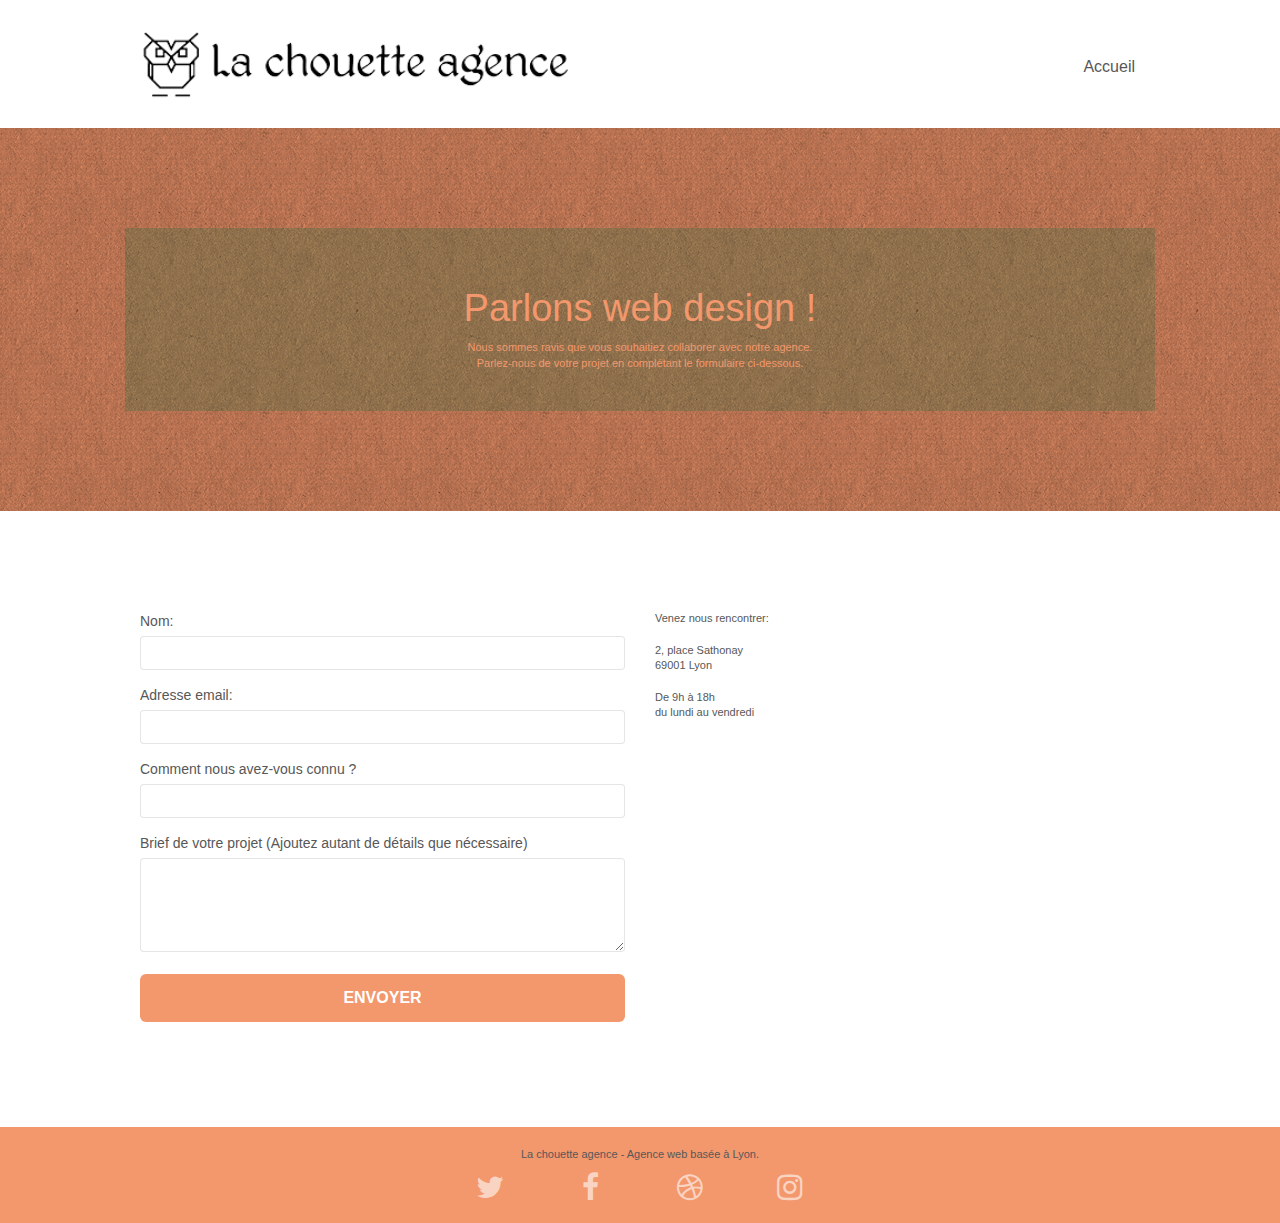
<file: contact.html>
<!doctype html>
<html lang="fr">
    <head>
        <meta charset="utf-8">
        <title>Contact la chouette agence à Lyon</title>
        <meta
            name="description"
            content="Contactez La chouette Agence, agence de webdesign à Lyon">
        <meta
            name="viewport"
            content="width=device-width, initial-scale=1.0, viewport-fit=cover">
        <link rel="shortcut icon" type="image/png" href="favicon.jpg">

        <link rel="stylesheet" type="text/css" href="./css/bootstrap.css">
        <link rel="stylesheet" type="text/css" href="style.css">
        <link rel="stylesheet" type="text/css" href="./css/font-awesome.css">
        <link rel="stylesheet" type="text/css" href="./css/et-line.css">

       <!-- Global site tag (gtag.js) - Google Analytics -->
        <script
            async="async"
            src="https://www.googletagmanager.com/gtag/js?id=G-LPLM6TRTV5"></script>
        <script>
            window.dataLayer = window.dataLayer || [];
            function gtag() {
                dataLayer.push(arguments);
            }
            gtag("js", new Date());
            gtag("config", "G-LPLM6TRTV5");
        </script>
        <!-- Analytics END -->
    </head>

    <body>
        <!-- Principal conteneur -->
        <main class="page-container">

            <!-- bloc-0 -->
            <section class="bloc bgc-white l-bloc " id="bloc-0">
                <div class="container bloc-sm">
                    <nav class="navbar row">
                        <div class="navbar-header">
                            <a class="navbar-brand" href="index.html"><img
                                src="img/la-chouette-agence.png"
                                alt="Logo écrit de la chouette agence."
								height="80"
							/></a>
                            <button
                                id="nav-toggle"
                                type="button"
                                class="ui-navbar-toggle navbar-toggle"
                                data-toggle="collapse"
                                data-target=".navbar-1">
                                <span class="sr-only">Toggle navigation</span>
                                <span class="icon-bar"></span>
                                <span class="icon-bar"></span>
                                <span class="icon-bar"></span>
                            </button>
                        </div>
                        <div class="collapse navbar-collapse navbar-1 special-dropdown-nav">
                            <ul class="site-navigation nav navbar-nav">
                                <li>
                                    <a href="index.html">Accueil</a>
                                </li>
                            </ul>
                        </div>
                    </nav>
                </div>
            </section>
            <!-- bloc-0 END -->

            <!-- bloc-6 -->
            <section
                class="bloc bg-dots-bg bg-repeat bgc-atomic-tangerine d-bloc bloc-bg-texture texture-paper"
                id="bloc-6">
                <div class="container bloc-lg">
                    <div class="row black-background">
                        <div class="col-sm-12">
                            <h1 class="text-center hero-bloc-text tc-white">
                                Parlons web design !
                            </h1>
                            <p class="text-center mg-lg tc-white tight-width-whitespace">
                                Nous sommes ravis que vous souhaitiez collaborer avec notre agence.<br>
                                Parlez-nous de votre projet en complétant le formulaire ci-dessous.
                            </p>
                        </div>
                    </div>
                </div>
            </section>
            <!-- bloc-6 END -->

            <!-- bloc-7 -->
            <section class="bloc bgc-white l-bloc" id="bloc-7">
                <div class="container bloc-lg">
                    <div class="row">
                        <div class="col-sm-6">
                            <form
                                id="form_1"
                                novalidate="novalidate">
                                <div class="form-group">
                                    <label for="name">
                                        Nom:
                                    </label>
                                    <input type="text" id="name" class="form-control" required="required"/>
                                </div>
                                <div class="form-group">
                                    <label for="email">
                                        Adresse email:
                                    </label>
                                    <input id="email" class="form-control" type="email" required="required"/>
                                </div>
                                <div class="form-group">
                                    <label for="input">
                                        Comment nous avez-vous connu ?
                                    </label>
                                    <input type="text" class="form-control"  required="required" id="input"/>
                                </div>
                                <div class="form-group">
                                    <label for="message">
                                        Brief de votre projet (Ajoutez autant de détails que nécessaire)<br>
                                    </label>
                                    <textarea
                                        id="message"
                                        class="form-control"
                                        rows="4"
                                        cols="50"
                                        required="required"></textarea>
                                </div>
                                <button
                                    class="bloc-button btn btn-lg btn-block cta-hero btn-atomic-tangerine"
                                    type="submit">
                                    Envoyer
                                </button>
                            </form>
                        </div>
                        <div class="col-sm-6" id="contactdetails">
                            <p >
                                Venez nous rencontrer:
                                <br><br>
                                2, place Sathonay
                                <br>
                                69001 Lyon
                                <br><br>
                                De 9h à 18h
                                <br>
                                du lundi au vendredi<br>
                            </p>
                        </div>
                    </div>
                </div>
            </section>
            <!-- bloc-7 END -->

            <!-- ScrollToTop Button -->
            <a class="bloc-button btn btn-d scrollToTop" onclick="scrollToTarget('1')">
                <span class="fa fa-chevron-up"></span></a>
            <!-- ScrollToTop Button END-->

            <!-- Footer - bloc-8 -->
            <footer class="bloc bgc-atomic-tangerine d-bloc" id="bloc-8">
                <div class="container bloc-sm">
                    <div class="row">
                        <div class="col-sm-12">
                            <p class="text-center black">
                                La chouette agence - Agence web basée à Lyon.<br>
                            </p>
                            <div class="row row-no-gutters social">
                                <div class="col-sm-3">
                                    <div class="text-center">
                                        <a class="social" href="index.html">
                                            <span class="access sr-only">Lien vers twitter</span>
                                            <span class="fa fa-twitter icon-md black"></span></a>
                                    </div>
                                </div>
                                <div class="col-sm-3">
                                    <div class="text-center">
                                        <a class="social" href="index.html">
                                            <span class="access sr-only">Lien vers facebook</span>
                                            <span class="fa fa-facebook icon-md black"></span></a>
                                    </div>
                                </div>
                                <div class="col-sm-3">
                                    <div class="text-center">
                                        <a class="social" href="index.html">
                                            <span class="access sr-only">Lien vers dribble</span>
                                            <span class="fa fa-dribbble icon-md black"></span></a>
                                    </div>
                                </div>
                                <div class="col-sm-3">
                                    <div class="text-center">
                                        <a class="social" href="index.html">
                                            <span class="fa fa-instagram icon-md black">
                                                <span class="access sr-only">Lien vers instagram</span></span></a>
                                    </div>
                                </div>
                            </div>
                        </div>
                    </div>
                </div>
            </footer>
            <!-- Footer - bloc-8 END -->

        </main>
        <!-- Principal conteneur END -->

        <!-- Scripts-->
        <script src="./js/jquery-2.1.0.js"></script>
        <script src="./js/bootstrap.js"></script>
        <script src="./js/blocs.js"></script>
        <script src="./js/jqBootstrapValidation.js"></script>
        <script src="./js/formHandler.js"></script>
        <!-- Scripts END -->

    </body>
</html>
</file>
<file: style.css>
body {
    margin: 0;
    padding: 0;
    background: #FFF;
    overflow-x: hidden;
    -webkit-font-smoothing: antialiased;
    -moz-osx-font-smoothing: grayscale;
}

a,
button {
    transition: all .3s ease-in-out;
    outline: none!important;
}

a:hover {
    text-decoration: none;
    cursor: pointer;
}

#page-loading-blocs-notifaction {
    position: fixed;
    top: 0;
    bottom: 0;
    width: 100%;
    z-index: 100000;
    background: #FFFFFF url("img/pageload-spinner.gif") no-repeat center center;
}

.bloc {
    width: 100%;
    clear: both;
    background: 50% 50% no-repeat;
    padding: 0 50px;
    -webkit-background-size: cover;
    -moz-background-size: cover;
    -o-background-size: cover;
    background-size: cover;
    position: relative;
}

.bloc .container {
    padding-left: 0;
    padding-right: 0;
}

.bloc-lg {
    padding: 100px 50px;
}

.bloc-md {
    padding: 50px;
}

.bloc-sm {
    padding: 20px 50px;
}

.bg-center,
.bg-l-edge,
.bg-r-edge,
.bg-t-edge,
.bg-b-edge,
.bg-tl-edge,
.bg-bl-edge,
.bg-tr-edge,
.bg-br-edge,
.bg-repeat {
    -webkit-background-size: auto!important;
    -moz-background-size: auto!important;
    -o-background-size: auto!important;
    background-size: auto!important;
}

.bg-repeat {
    background: repeat;
}

.bg-t-edge {
    background: top no-repeat;
}

.bloc-bg-texture::before {
    content: "";
    background-size: 2px 2px;
    position: absolute;
    top: 0;
    bottom: 0;
    left: 0;
    right: 0;
}

.texture-paper::before {
    background: url("img/texture-paper.png");
    background-size: 280px 280px;
}

.b-parallax {
    background-attachment: fixed;
}

.d-bloc {
    color: rgba(255, 255, 255, .7);
}

.d-bloc button:hover {
    color: rgba(255, 255, 255, .9);
}

.d-bloc .icon-round,
.d-bloc .icon-square,
.d-bloc .icon-rounded,
.d-bloc .icon-semi-rounded-a,
.d-bloc .icon-semi-rounded-b {
    border-color: rgba(255, 255, 255, .9);
}

.d-bloc .divider-h span {
    border-color: rgba(255, 255, 255, .2);
}

.d-bloc .a-btn,
.d-bloc .navbar a,
.d-bloc .navbar-brand,
.d-bloc a .icon-sm,
.d-bloc a .icon-md,
.d-bloc a .icon-lg,
.d-bloc a .icon-xl,
.d-bloc h1 a,
.d-bloc h2 a,
.d-bloc h3 a,
.d-bloc h4 a,
.d-bloc h5 a,
.d-bloc h6 a,
.d-bloc p a {
    color: rgba(255, 255, 255, .6);
}

.d-bloc .a-btn:hover,
.d-bloc .navbar a:hover,
.d-bloc .navbar-brand:hover,
.d-bloc a:hover .icon-sm,
.d-bloc a:hover .icon-md,
.d-bloc a:hover .icon-lg,
.d-bloc a:hover .icon-xl,
.d-bloc h1 a:hover,
.d-bloc h2 a:hover,
.d-bloc h3 a:hover,
.d-bloc h4 a:hover,
.d-bloc h5 a:hover,
.d-bloc h6 a:hover,
.d-bloc p a:hover {
    color: rgba(255, 255, 255, 1);
}

.d-bloc .navbar-toggle .icon-bar {
    background: rgba(255, 255, 255, 1);
}

.d-bloc .btn-wire,
.d-bloc .btn-wire:hover {
    color: rgba(255, 255, 255, 1);
    border-color: rgba(255, 255, 255, 1);
}

.d-bloc .panel {
    color: rgba(0, 0, 0, .5);
}

.d-bloc .panel button:hover {
    color: rgba(0, 0, 0, .7);
}

.d-bloc .panel icon {
    border-color: rgba(0, 0, 0, .7);
}

.d-bloc .panel .divider-h span {
    border-color: rgba(0, 0, 0, .1);
}

.d-bloc .panel .a-btn {
    color: rgba(0, 0, 0, .6);
}

.d-bloc .panel .a-btn:hover {
    color: rgba(0, 0, 0, 1);
}

.d-bloc .panel .btn-wire,
.d-bloc .panel .btn-wire:hover {
    color: rgba(0, 0, 0, .7);
    border-color: rgba(0, 0, 0, .3);
}

.d-bloc .panel,
.l-bloc {
    color: rgba(0, 0, 0, .5);
}

.d-bloc .panel button:hover,
.l-bloc button:hover {
    color: rgba(0, 0, 0, .7);
}

.l-bloc .icon-round,
.l-bloc .icon-square,
.l-bloc .icon-rounded,
.l-bloc .icon-semi-rounded-a,
.l-bloc .icon-semi-rounded-b {
    border-color: rgba(0, 0, 0, .7);
}

.d-bloc .panel .divider-h span,
.l-bloc .divider-h span {
    border-color: rgba(0, 0, 0, .1);
}

.d-bloc .panel .a-btn,
.l-bloc .a-btn,
.l-bloc .navbar a,
.l-bloc .navbar-brand,
.l-bloc a .icon-sm,
.l-bloc a .icon-md,
.l-bloc a .icon-lg,
.l-bloc a .icon-xl,
.l-bloc h1 a,
.l-bloc h2 a,
.l-bloc h3 a,
.l-bloc h4 a,
.l-bloc h5 a,
.l-bloc h6 a,
.l-bloc p a {
    color: rgba(0, 0, 0, .6);
}

.d-bloc .panel .a-btn:hover,
.l-bloc .a-btn:hover,
.l-bloc .navbar a:hover,
.l-bloc .navbar-brand:hover,
.l-bloc a:hover .icon-sm,
.l-bloc a:hover .icon-md,
.l-bloc a:hover .icon-lg,
.l-bloc a:hover .icon-xl,
.l-bloc h1 a:hover,
.l-bloc h2 a:hover,
.l-bloc h3 a:hover,
.l-bloc h4 a:hover,
.l-bloc h5 a:hover,
.l-bloc h6 a:hover,
.l-bloc p a:hover {
    color: rgba(0, 0, 0, 1);
}

.l-bloc .navbar-toggle .icon-bar {
    color: rgba(0, 0, 0, .6);
}

.d-bloc .panel .btn-wire,
.d-bloc .panel .btn-wire:hover,
.l-bloc .btn-wire,
.l-bloc .btn-wire:hover {
    color: rgba(0, 0, 0, .7);
    border-color: rgba(0, 0, 0, .3);
}

.voffset {
    margin-top: 30px;
}

.voffset-lg {
    margin-top: 80px;
}

.row-no-gutters {
    margin-right: 0;
    margin-left: 0;
}

.row.row-no-gutters > [class^="col-"],
.row.row-no-gutters > [class*=" col-"] {
    padding-right: 0;
    padding-left: 0;
}

#bloc-1-hero h1 {
    font-size: 32px;
}

.navbar {
    margin-bottom: 0;
    z-index: 1;
}

.navbar-brand {
    height: auto;
    padding: 3px 15px;
    font-size: 25px;
    font-weight: normal;
    font-weight: 600;
    line-height: 44px;
}

.navbar-brand img {
    max-height: 200px;
    margin: 0 5px 0 0;
    display: inline;
}

.navbar-brand img[src$=svg] {
    min-width: 100px;
}

.nav-center .navbar-brand img {
    margin: 0;
}

.navbar .nav {
    padding-top: 2px;
    margin-right: -16px;
    float: right;
    z-index: 1;
}

.nav > li {
    float: left;
    margin-top: 4px;
    font-size: 16px;
}

.navbar-nav .open .dropdown-menu > li > a {
    text-align: inherit;
}

.nav > li a:hover,
.nav > li a:focus {
    background: transparent;
}

.navbar-toggle {
    margin: 10px 10px 0 0;
    border: 0px;
}

.navbar-toggle:hover {
    background: transparent!important;
}

.navbar-toggle .icon-bar {
    background-color: rgba(0, 0, 0, .5);
    width: 26px;
}

.nav-invert .navbar .nav {
    float: left;
}

.nav-invert .navbar-header,
.nav-invert .navbar-brand {
    float: right;
    position: relative;
    z-index: 2;
}

@media (min-width: 768px) {
    .site-navigation {
        position: absolute;
        top: 50%;
        right: 20px;
        transform: translate(0, -50%);
        -webkit-transform: translateY(-50%);
    }
    .nav > li .dropdown-menu a,
    .nav > li .dropdown-menu a:hover {
        color: #484848;
    }
    .nav-invert .site-navigation {
        left: 0;
        right: 0;
    }
    .nav-center {
        text-align: center;
    }
    .nav-center .navbar-header {
        width: 100%;
    }
    .nav-center .navbar-header,
    .nav-center .navbar-brand,
    .nav-center .nav > li {
        float: none;
        display: inline-block;
    }
    .nav-center .site-navigation {
        position: relative;
        width: 100%;
        right: 0;
        margin-right: 0px;
        margin-top: 20px;
    }
    .nav-center.mini-nav .navbar-toggle {
        float: none;
        margin: 10px auto 0;
    }
}

.nav > li > .dropdown a {
    background: none!important;
    display: block;
    padding: 14px 15px;
}

nav .caret {
    margin: 0 5px;
}

.dropdown-menu .dropdown-menu {
    top: -8px;
    left: 100%;
}

.dropdown-menu .dropmenu-flow-right {
    top: 100%;
    left: 0;
    margin-left: -1px;
    border-top-left-radius: 0;
    border-top-right-radius: 0;
}

.dropdown-menu .dropdown span {
    border: 4px solid black;
    border-top-color: transparent;
    border-right-color: transparent;
    border-bottom-color: transparent;
    margin: 6px -5px 0 0!important;
    float: right;
}

.mg-md {
    margin-top: 10px;
    margin-bottom: 20px;
}

.mg-lg {
    margin-top: 10px;
    margin-bottom: 40px;
}

.btn {
    margin: 0 5px 5px 0;
}

.btn.pull-right {
    margin: 0 0 5px 5px;
}

.btn-d,
.btn-d:hover,
.btn-d:focus {
    color: #FFF;
    background: rgba(0, 0, 0, .3);
}

button {
    outline: none!important;
}

.btn-rd {
    border-radius: 40px;
}

.btn-clean {
    border: 1px solid rgba(0, 0, 0, .08);
    border-bottom-color: rgba(0, 0, 0, .1);
    text-shadow: 0 1px 0 rgba(0, 0, 1, .1);
    box-shadow: 0 1px 3px rgba(0, 0, 1, .25), inset 0 1px 0 0 rgba(255, 255, 255, .15);
}

.icon-md {
    font-size: 30px!important;
}

.icon-lg {
    font-size: 60px!important;
}

.sm-shadow {
    text-shadow: 0 1px 2px rgba(0, 0, 0, .3);
}

.panel-sq,
.panel-sq .panel-heading,
.panel-sq .panel-footer {
    border-radius: 0;
}

.panel-rd {
    border-radius: 30px;
}

.panel-rd .panel-heading {
    border-radius: 29px 29px 0 0;
}

.panel-rd .panel-footer {
    border-radius: 0 0 29px 29px;
}

.form-control {
    border-color: rgba(0, 0, 0, .1);
    box-shadow: none;
}

.scrollToTop {
    width: 40px;
    height: 40px;
    position: fixed;
    bottom: 20px;
    right: 20px;
    opacity: 0;
    z-index: 500;
    transition: all .3s ease-in-out;
}

.scrollToTop span {
    margin-top: 6px;
}

.showScrollTop {
    font-size: 14px;
    opacity: 1;
}

a[data-lightbox] {
    position: relative;
    display: block;
    text-align: center;
}

a[data-lightbox]:hover::before {
    content: "+";
    font-family: "HelveticaNeue-Light", "Helvetica Neue Light", "Helvetica Neue", Helvetica, Arial;
    font-size: 32px;
    width: 50px;
    height: 50px;
    margin-left: -25px;
    border-radius: 50%;
    background: rgba(0, 0, 0, .6);
    color: #FFF;
    font-weight: 100;
    z-index: 1;
    position: absolute;
    top: 50%;
    transform: translateY(-50%);
    -webkit-transform: translateY(-50%);
}

a[data-lightbox]:hover img {
    opacity: 0.6;
    -webkit-animation-fill-mode: none;
    animation-fill-mode: none;
}

#lightbox-modal {
    display: flex;
    align-items: center;
}

#lightbox-modal .modal-dialog {
    width: 90%;
    max-width: 900px;
    margin: 0 auto 0;
}

#lightbox-modal .modal-dialog img {
    max-height: 90vh;
    margin: 0 auto;
}

.lightbox-caption {
    padding: 20px;
    color: #FFF;
    background: rgba(0, 0, 0, .5);
    position: absolute;
    left: 15px;
    right: 15px;
    bottom: 5px;
}

.close-lightbox {
    color: #FFF;
    font-size: 30px;
    position: absolute;
    top: 20px;
    right: 20px;
    z-index: 20;
    background: rgba(0, 0, 0, .5);
    border: none;
    line-height: 30px;
    padding: 0 9px 5px;
    opacity: 0.3;
}

.close-lightbox:hover,
.next-lightbox:hover,
.prev-lightbox:hover {
    opacity: 1.0;
    color: #FFF;
}

.next-lightbox,
.prev-lightbox {
    font-size: 20px;
    color: rgba(255, 255, 255, .9);
    background: rgba(0, 0, 0, .5);
    transition: all .2s ease-in-out;
    position: absolute;
    top: 45%;
    z-index: 1;
    opacity: 0.4;
}

.next-lightbox {
    padding: 6px 8px 1px 13px;
    right: 25px;
}

.prev-lightbox {
    padding: 6px 13px 1px 10px;
    left: 25px;
}

.snapshot-lb .modal-body {
    padding-bottom: 45px;
}

.snapshot-lb .lightbox-caption {
    padding: 0;
    color: rgba(0, 0, 0, .5);
    background: none;
}

h1,
h2,
h3,
h4,
h5,
h6,
p,
label,
.btn,
a {
    font-family: "helvetica";
    font-weight: 400;
    color: #575757!important;
}

.container {
    max-width: 1000px;
}

.hero-bloc-text {
    font-size: 38px;
}

.hero-bloc-text-sub {
    font-size: 36px;
}

.statement-bloc-text {
    line-height: 26px;
    font-style: italic;
    font-size: 20px;
    text-align: center;
    font-weight: lighter;
    max-width: 520px;
    margin: auto auto auto auto;
}

p {
    font-size: 11px;
}

.tight-width-whitespace {
    max-width: 600px;
    margin: auto auto auto auto;
}

.h1 {
    font-size: 20px;
    font-family: "Open Sans";
}

.cta-hero {
    margin-top: 22px;
    color: #FFFFFF!important;
    text-transform: uppercase;
    padding: 12px 28px 12px 28px;
    font-size: 16px;
    font-weight: 700;
}

.social {
    max-width: 400px;
    margin: auto auto auto auto;
}

h2 {
    font-size: 22px;
    line-height: 1.4em;
}

h3 {
    font-size: 15px;
    text-transform: uppercase;
    font-weight: 700;
    color: #333333!important;
}

.med-width-whitespace {
    max-width: 800px;
    margin: auto auto auto auto;
    box-shadow: 0px 0px 0px #000000;
}

h1 {
    color: #333333!important;
}

h4 {
    color: #333333!important;
}

.icons {
    margin-bottom: 14px;
    margin-top: 24px;
}

.white {
    color: #FFFFFF!important;
}

.portfolio-thumb {
    margin-bottom: 24px;
}

.portfolio-row {
    margin-bottom: 44px;
    margin-top: 50px;
}

.avatar {
    box-shadow: 0px 4px 9px rgba(0, 0, 0, 0.3);
}

.black-background {
    background-color: rgba(165, 147, 99, 0.7);
    padding: 40px 40px 40px 40px;
}

.bold-link {
    font-weight: 900;
    text-decoration: underline!important;
}

.bgc-white {
    background-color: #FFFFFF;
}

.bgc-dark-slate-blue {
    background-color: #364577;
}

.bgc-atomic-tangerine {
    background-color: #F3976C;
}

.tc-white {
    color: #F3976C!important;
}

.btn-atomic-tangerine {
    background: #F3976C;
    color: #FFFFFF!important;
}

.btn-atomic-tangerine:hover {
    background: #c27956!important;
    color: #FFFFFF!important;
}

.ltc-white {
    color: #FFFFFF!important;
}

.ltc-white:hover {
    color: #cccccc!important;
}

.ltc-atomic-tangerine {
    color: #F3976C!important;
}

.ltc-atomic-tangerine:hover {
    color: #c27956!important;
}

.icon-dark-slate-blue {
    color: #364577!important;
    border-color: #364577!important;
}

.bg-dots-bg {
    background-image: url("img/dots-bg.png");
}

.bg-lines-h2-bg {
    background-image: url("img/lines-h2-bg.png");
}

.bg-banniere {
    background-image: url("img/la-chouette-agence-banniere.jpg");
}

.bg-presentation {
    background-image: url("img/image-de-presentation.bmp");
}

@media (max-width: 1024px) {
    .bloc {
        padding-left: 20px;
        padding-right: 20px;
    }
    .bloc.full-width-bloc,
    .bloc-tile-2.full-width-bloc .container,
    .bloc-tile-3.full-width-bloc .container,
    .bloc-tile-4.full-width-bloc .container {
        padding-left: 0;
        padding-right: 0;
    }
}

@media (max-width: 992px) and (min-width: 768px) {
    .navbar .nav {
        max-width: 80%
    }
    .nav-center.navbar .nav {
        max-width: 100%
    }
}

@media only screen and (min-device-width: 768px) and (max-device-width: 1024px) and (orientation: landscape) {
    .b-parallax {
        background-attachment: scroll;
    }
}

@media only screen and (min-device-width: 1024px) and (max-device-width: 1366px) and (-webkit-min-device-pixel-ratio: 1.5) {
    .b-parallax {
        background-attachment: scroll;
    }
}

@media (max-width: 991px) {
    .container {
        width: 100%;
    }
    .b-parallax {
        background-attachment: scroll;
    }
    .page-container,
    #hero-bloc {
        overflow-x: hidden;
        position: relative;
    }
    .bloc {
        padding-left: constant(safe-area-inset-left);
        padding-right: constant(safe-area-inset-right);
    }
    .bloc-group,
    .bloc-group .bloc {
        display: block;
        width: 100%;
    }
    .bloc-fill-screen .fill-bloc-top-edge,
    .bloc-fill-screen .fill-bloc-bottom-edge {
        padding: 0 20px;
        padding-left: constant(safe-area-inset-left);
        padding-right: constant(safe-area-inset-right);
    }
}

@media (max-width: 767px) {
    .page-container {
        overflow-x: hidden;
        position: relative;
    }
    h1,
    h2,
    h3,
    h4,
    h5,
    h6,
    p,
    #disqus_thread {
        padding-left: 10px!important;
        padding-right: 10px!important;
    }
    .b-parallax {
        background-attachment: scroll;
    }
    .navbar .nav {
        padding-top: 0;
        border-top: 1px solid rgba(0, 0, 0, .2);
        float: none!important;
    }
    .navbar.row {
        margin-left: 0;
        margin-right: 0;
    }
    .site-navigation {
        position: inherit;
        transform: none;
        -webkit-transform: none;
        -ms-transform: none;
    }
    .nav > li {
        margin-top: 0;
        border-bottom: 1px solid rgba(0, 0, 0, .1);
        background: rgba(0, 0, 0, .05);
        text-align: left;
        padding-left: 15px;
        width: 100%;
    }
    .nav > li:hover {
        background: rgba(0, 0, 0, .08);
    }
    .dropdown .dropdown a .caret {
        float: none;
        margin: 5px 0 0 10px!important;
        border: 4px solid black;
        border-bottom-color: transparent;
        border-right-color: transparent;
        border-left-color: transparent;
    }
    #hero-bloc .navbar .nav {
        background: rgba(0, 0, 0, .8);
    }
    #hero-bloc .navbar .nav a {
        color: rgba(255, 255, 255, .6);
    }
    .hero {
        padding: 50px 0;
    }
    .hero-nav {
        left: -1px;
        right: -1px;
    }
    .navbar-collapse {
        padding: 0;
        overflow-x: hidden;
        -webkit-box-shadow: none;
        box-shadow: none;
    }
    .navbar-brand img {
        max-height: 40px;
        width: auto;
    }
    .nav-invert .navbar-header {
        float: none;
        width: 100%;
    }
    .nav-invert .navbar-toggle {
        float: left;
        margin-left: 10px;
    }
    .bloc {
        padding-left: 0;
        padding-right: 0;
    }
    .bloc-xxl,
    .bloc-xl,
    .bloc-lg {
        padding: 40px 0;
    }
    .bloc-sm,
    .bloc-md {
        padding-left: 0;
        padding-right: 0;
    }
    .bloc-tile-2 .container,
    .bloc-tile-3 .container,
    .bloc-tile-4 .container,
    .bloc-fill-screen .fill-bloc-top-edge,
    .bloc-fill-screen .fill-bloc-bottom-edge {
        padding-left: 0;
        padding-right: 0;
    }
    .a-block {
        padding: 0 10px;
    }
    .btn-dwn {
        display: none;
    }
    .voffset {
        margin-top: 5px;
    }
    .voffset-md {
        margin-top: 20px;
    }
    .voffset-lg {
        margin-top: 30px;
    }
    form {
        padding: 5px;
    }
    .close-lightbox {
        display: inline-block;
    }
    .blocsapp-device-iphone5 {
        background-size: 216px 425px;
        padding-top: 60px;
        width: 216px;
        height: 425px;
    }
    .blocsapp-device-iphone5 img {
        width: 180px;
        height: 320px;
    }
}

@media (max-width: 400px) {
    .bloc {
        padding-left: 0;
        padding-right: 0;
    }
}

@media (max-width: 767px) {
    .bloc-mob-center-text {
        text-align: center;
    }
}
</file>
<file: css/et-line.css>
@font-face {
    font-family: et-line;
    src: url(../fonts/et-line.eot);
    src: url(../fonts/et-line.eot?#iefix) format('embedded-opentype'), url(../fonts/et-line.woff) format('woff'), url(../fonts/et-line.ttf) format('truetype'), url(../fonts/et-line.svg#et-line) format('svg');
    font-weight: 400;
    font-style: normal
}

.et-icon-adjustments,
.et-icon-alarmclock,
.et-icon-anchor,
.et-icon-aperture,
.et-icon-attachment,
.et-icon-bargraph,
.et-icon-basket,
.et-icon-beaker,
.et-icon-bike,
.et-icon-book-open,
.et-icon-briefcase,
.et-icon-browser,
.et-icon-calendar,
.et-icon-camera,
.et-icon-caution,
.et-icon-chat,
.et-icon-circle-compass,
.et-icon-clipboard,
.et-icon-clock,
.et-icon-cloud,
.et-icon-compass,
.et-icon-desktop,
.et-icon-dial,
.et-icon-document,
.et-icon-documents,
.et-icon-download,
.et-icon-dribbble,
.et-icon-edit,
.et-icon-envelope,
.et-icon-expand,
.et-icon-facebook,
.et-icon-flag,
.et-icon-focus,
.et-icon-gears,
.et-icon-genius,
.et-icon-gift,
.et-icon-global,
.et-icon-globe,
.et-icon-googleplus,
.et-icon-grid,
.et-icon-happy,
.et-icon-hazardous,
.et-icon-heart,
.et-icon-hotairballoon,
.et-icon-hourglass,
.et-icon-key,
.et-icon-laptop,
.et-icon-layers,
.et-icon-lifesaver,
.et-icon-lightbulb,
.et-icon-linegraph,
.et-icon-linkedin,
.et-icon-lock,
.et-icon-magnifying-glass,
.et-icon-map,
.et-icon-map-pin,
.et-icon-megaphone,
.et-icon-mic,
.et-icon-mobile,
.et-icon-newspaper,
.et-icon-notebook,
.et-icon-paintbrush,
.et-icon-paperclip,
.et-icon-pencil,
.et-icon-phone,
.et-icon-picture,
.et-icon-pictures,
.et-icon-piechart,
.et-icon-presentation,
.et-icon-pricetags,
.et-icon-printer,
.et-icon-profile-female,
.et-icon-profile-male,
.et-icon-puzzle,
.et-icon-quote,
.et-icon-recycle,
.et-icon-refresh,
.et-icon-ribbon,
.et-icon-rss,
.et-icon-sad,
.et-icon-scissors,
.et-icon-scope,
.et-icon-search,
.et-icon-shield,
.et-icon-speedometer,
.et-icon-strategy,
.et-icon-streetsign,
.et-icon-tablet,
.et-icon-target,
.et-icon-telescope,
.et-icon-toolbox,
.et-icon-tools,
.et-icon-tools-2,
.et-icon-trophy,
.et-icon-tumblr,
.et-icon-twitter,
.et-icon-upload,
.et-icon-video,
.et-icon-wallet,
.et-icon-wine {
    font-family: et-line;
    speak: none;
    font-style: normal;
    font-weight: 400;
    font-variant: normal;
    text-transform: none;
    line-height: 1;
    -webkit-font-smoothing: antialiased;
    -moz-osx-font-smoothing: grayscale;
    display: inline-block
}

.et-icon-mobile:before {
    content: "\e000"
}

.et-icon-laptop:before {
    content: "\e001"
}

.et-icon-desktop:before {
    content: "\e002"
}

.et-icon-tablet:before {
    content: "\e003"
}

.et-icon-phone:before {
    content: "\e004"
}

.et-icon-document:before {
    content: "\e005"
}

.et-icon-documents:before {
    content: "\e006"
}

.et-icon-search:before {
    content: "\e007"
}

.et-icon-clipboard:before {
    content: "\e008"
}

.et-icon-newspaper:before {
    content: "\e009"
}

.et-icon-notebook:before {
    content: "\e00a"
}

.et-icon-book-open:before {
    content: "\e00b"
}

.et-icon-browser:before {
    content: "\e00c"
}

.et-icon-calendar:before {
    content: "\e00d"
}

.et-icon-presentation:before {
    content: "\e00e"
}

.et-icon-picture:before {
    content: "\e00f"
}

.et-icon-pictures:before {
    content: "\e010"
}

.et-icon-video:before {
    content: "\e011"
}

.et-icon-camera:before {
    content: "\e012"
}

.et-icon-printer:before {
    content: "\e013"
}

.et-icon-toolbox:before {
    content: "\e014"
}

.et-icon-briefcase:before {
    content: "\e015"
}

.et-icon-wallet:before {
    content: "\e016"
}

.et-icon-gift:before {
    content: "\e017"
}

.et-icon-bargraph:before {
    content: "\e018"
}

.et-icon-grid:before {
    content: "\e019"
}

.et-icon-expand:before {
    content: "\e01a"
}

.et-icon-focus:before {
    content: "\e01b"
}

.et-icon-edit:before {
    content: "\e01c"
}

.et-icon-adjustments:before {
    content: "\e01d"
}

.et-icon-ribbon:before {
    content: "\e01e"
}

.et-icon-hourglass:before {
    content: "\e01f"
}

.et-icon-lock:before {
    content: "\e020"
}

.et-icon-megaphone:before {
    content: "\e021"
}

.et-icon-shield:before {
    content: "\e022"
}

.et-icon-trophy:before {
    content: "\e023"
}

.et-icon-flag:before {
    content: "\e024"
}

.et-icon-map:before {
    content: "\e025"
}

.et-icon-puzzle:before {
    content: "\e026"
}

.et-icon-basket:before {
    content: "\e027"
}

.et-icon-envelope:before {
    content: "\e028"
}

.et-icon-streetsign:before {
    content: "\e029"
}

.et-icon-telescope:before {
    content: "\e02a"
}

.et-icon-gears:before {
    content: "\e02b"
}

.et-icon-key:before {
    content: "\e02c"
}

.et-icon-paperclip:before {
    content: "\e02d"
}

.et-icon-attachment:before {
    content: "\e02e"
}

.et-icon-pricetags:before {
    content: "\e02f"
}

.et-icon-lightbulb:before {
    content: "\e030"
}

.et-icon-layers:before {
    content: "\e031"
}

.et-icon-pencil:before {
    content: "\e032"
}

.et-icon-tools:before {
    content: "\e033"
}

.et-icon-tools-2:before {
    content: "\e034"
}

.et-icon-scissors:before {
    content: "\e035"
}

.et-icon-paintbrush:before {
    content: "\e036"
}

.et-icon-magnifying-glass:before {
    content: "\e037"
}

.et-icon-circle-compass:before {
    content: "\e038"
}

.et-icon-linegraph:before {
    content: "\e039"
}

.et-icon-mic:before {
    content: "\e03a"
}

.et-icon-strategy:before {
    content: "\e03b"
}

.et-icon-beaker:before {
    content: "\e03c"
}

.et-icon-caution:before {
    content: "\e03d"
}

.et-icon-recycle:before {
    content: "\e03e"
}

.et-icon-anchor:before {
    content: "\e03f"
}

.et-icon-profile-male:before {
    content: "\e040"
}

.et-icon-profile-female:before {
    content: "\e041"
}

.et-icon-bike:before {
    content: "\e042"
}

.et-icon-wine:before {
    content: "\e043"
}

.et-icon-hotairballoon:before {
    content: "\e044"
}

.et-icon-globe:before {
    content: "\e045"
}

.et-icon-genius:before {
    content: "\e046"
}

.et-icon-map-pin:before {
    content: "\e047"
}

.et-icon-dial:before {
    content: "\e048"
}

.et-icon-chat:before {
    content: "\e049"
}

.et-icon-heart:before {
    content: "\e04a"
}

.et-icon-cloud:before {
    content: "\e04b"
}

.et-icon-upload:before {
    content: "\e04c"
}

.et-icon-download:before {
    content: "\e04d"
}

.et-icon-target:before {
    content: "\e04e"
}

.et-icon-hazardous:before {
    content: "\e04f"
}

.et-icon-piechart:before {
    content: "\e050"
}

.et-icon-speedometer:before {
    content: "\e051"
}

.et-icon-global:before {
    content: "\e052"
}

.et-icon-compass:before {
    content: "\e053"
}

.et-icon-lifesaver:before {
    content: "\e054"
}

.et-icon-clock:before {
    content: "\e055"
}

.et-icon-aperture:before {
    content: "\e056"
}

.et-icon-quote:before {
    content: "\e057"
}

.et-icon-scope:before {
    content: "\e058"
}

.et-icon-alarmclock:before {
    content: "\e059"
}

.et-icon-refresh:before {
    content: "\e05a"
}

.et-icon-happy:before {
    content: "\e05b"
}

.et-icon-sad:before {
    content: "\e05c"
}

.et-icon-facebook:before {
    content: "\e05d"
}

.et-icon-twitter:before {
    content: "\e05e"
}

.et-icon-googleplus:before {
    content: "\e05f"
}

.et-icon-rss:before {
    content: "\e060"
}

.et-icon-tumblr:before {
    content: "\e061"
}

.et-icon-linkedin:before {
    content: "\e062"
}

.et-icon-dribbble:before {
    content: "\e063"
}
</file>
